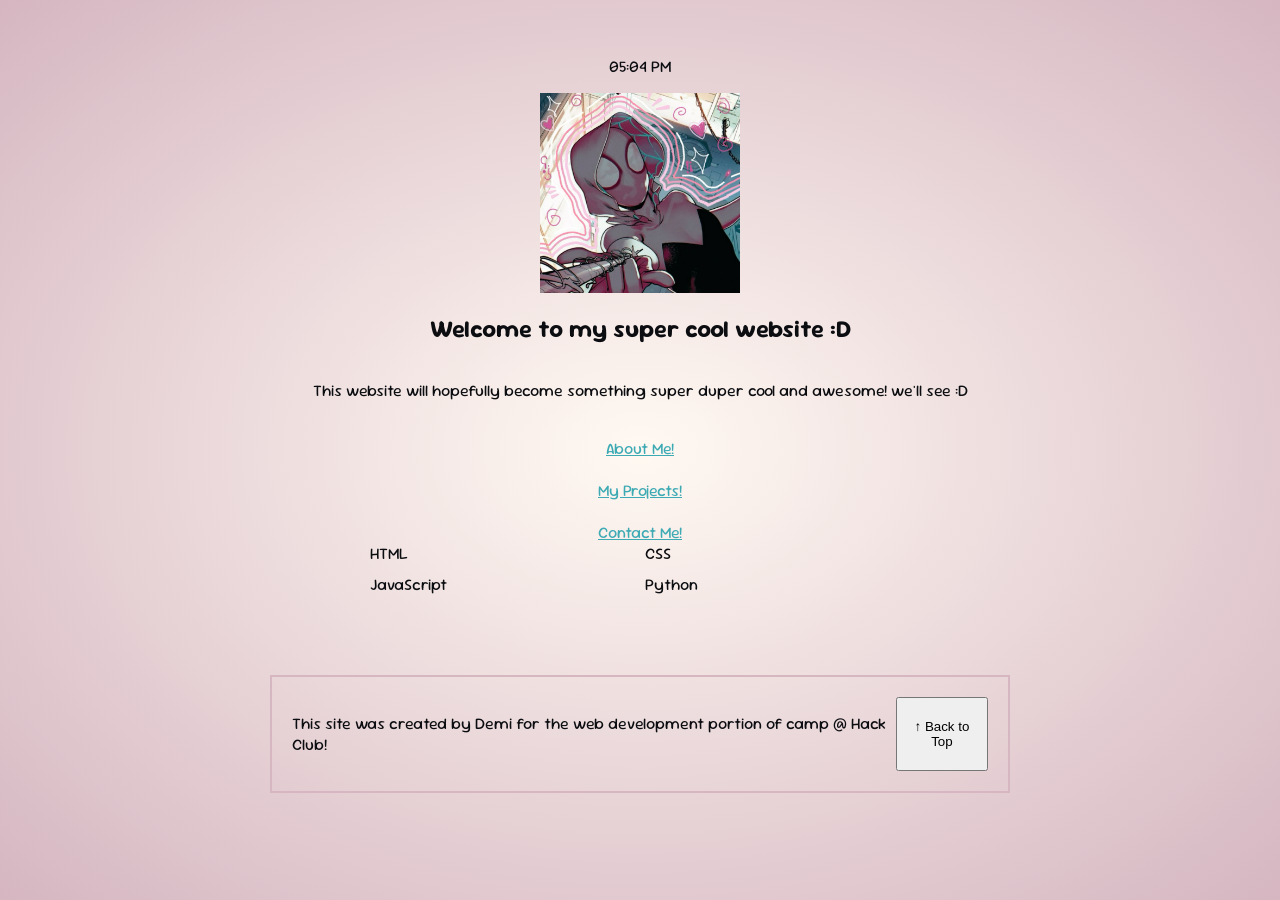
<file: index.html>
<!DOCTYPE=html>
<html lang="en">

<head>
    <title>Home // Mimi's Starry Kingdom</title>
    <link rel="preconnect" href="https://fonts.googleapis.com">
    <link rel="preconnect" href="https://fonts.gstatic.com" crossorigin>
    <link href="https://fonts.googleapis.com/css2?family=Sour+Gummy:ital,wght@0,100..900;1,100..900&display=swap" rel="stylesheet">
    <link href="style.css" rel="stylesheet">
    <link rel="icon" href="favicon.ico">
    <script src="script.js"></script>

</head>
<body>
    <h2 id="greeting"></h2>
    <p id="time"></p>
    <img src="Spider man icon.jpg" alt="cool pfp" class="pic">
    <h2>Welcome to my super cool website :D</h2>
    <p> This website will hopefully become something super duper cool and awesome! we'll see :D</p>
    <br>
    <a href="about.html">About Me!</a>
    <br>
    <a href="projects.html">My Projects!</a>
    <br>
    <a href="contact.html">Contact Me!</a>
    </div>
    <div class="favorites">
    <div>HTML</div>
    <div>CSS</div>
    <div>JavaScript</div>
    <div>Python</div>
</div>
    <footer>
        <p>This site was created by Demi for the web development portion of camp @ Hack Club!</p>
        <button onclick="backToTop()">↑ Back to Top</button>
    </footer>
</body>
</html>
</file>
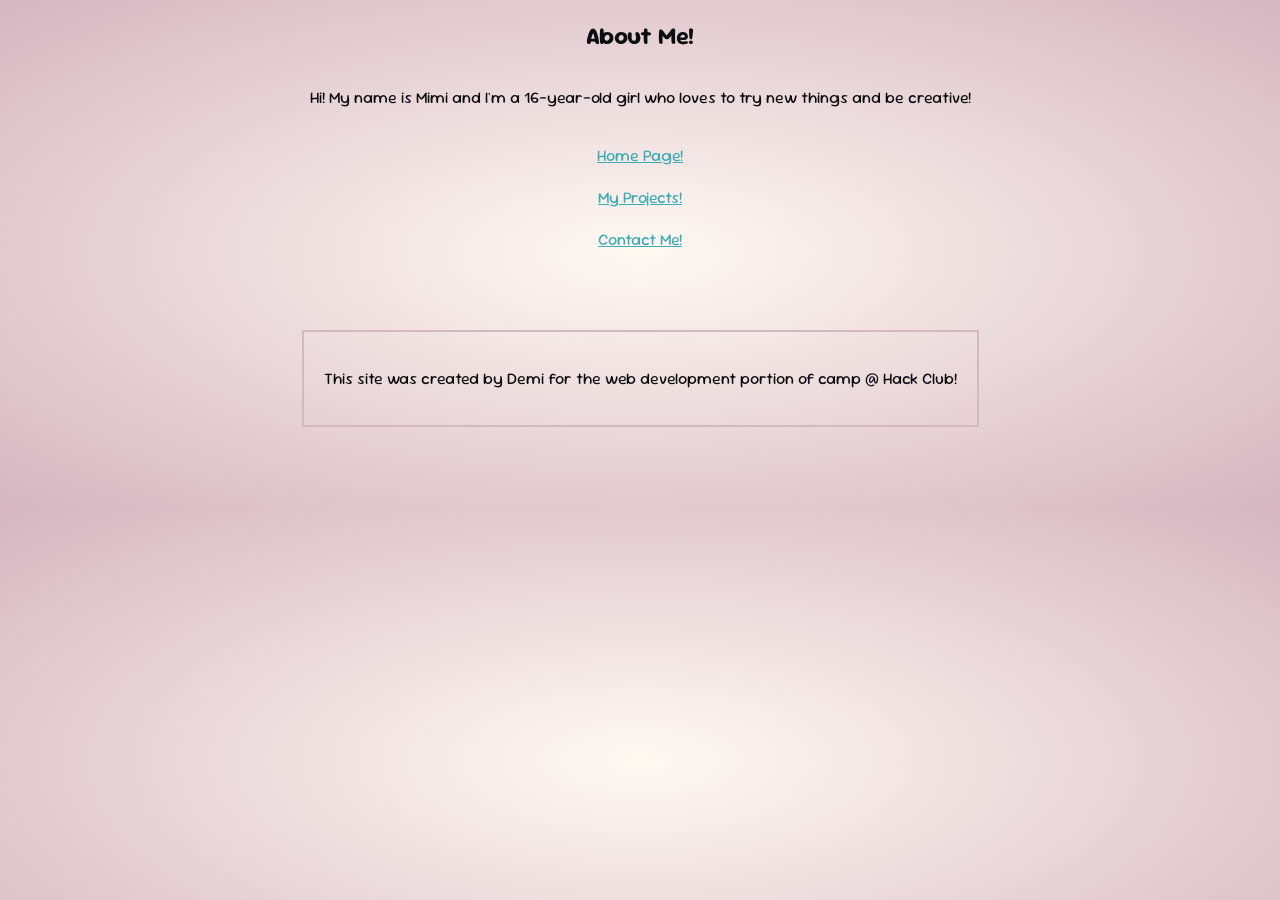
<file: about.html>
<!DOCTYPE html>
<html lang="en">

<head>
    <title>About Me // Mimi's Starry Kingdom</title>
    <link rel="preconnect" href="https://fonts.googleapis.com">
    <link rel="preconnect" href="https://fonts.gstatic.com" crossorigin>
    <link href="https://fonts.googleapis.com/css2?family=Sour+Gummy:ital,wght@0,100..900;1,100..900&display=swap" rel="stylesheet">
    <link rel="icon" href="favicon.ico">
    <link rel="stylesheet" href="style.css">
    <script src="script.js"></script>
    
</head>

<body>
    <h2>About Me!</h2>
    <p>Hi! My name is Mimi and I'm a 16-year-old girl who loves to try new things and be creative!</p> 
    <br>
    <a href="index.html">Home Page!</a>
    <br>
    <a href="projects.html">My Projects!</a>
    <br>
    <a href="contact.html">Contact Me!</a>
    <footer>
        <p>This site was created by Demi for the web development portion of camp @ Hack Club!</p>
    </footer>
</body>
</html>
</file>
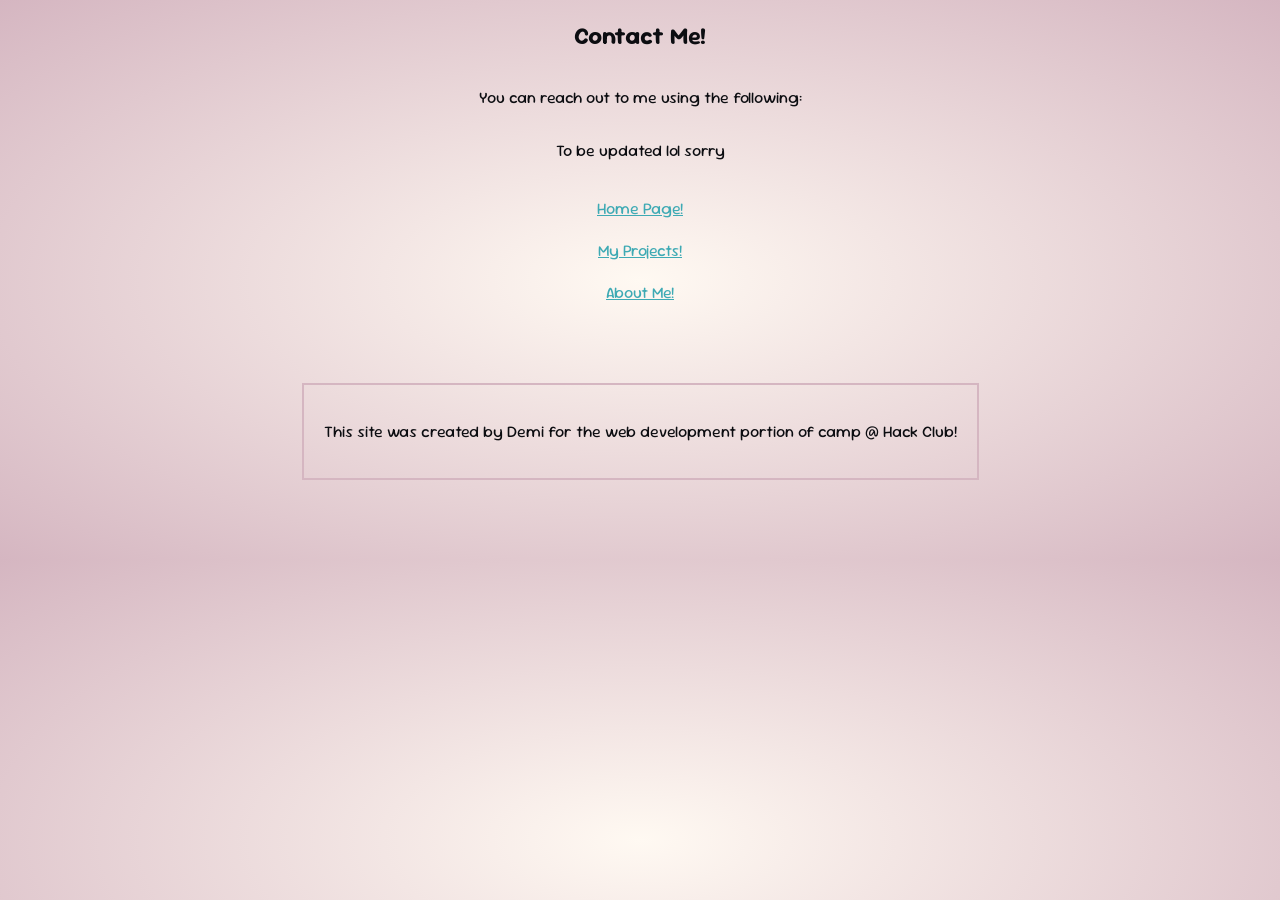
<file: contact.html>
<!DOCTYPE html>
<html lang="en">

<head>
    <title>Contact Me // Mimi's Starry Kingdom</title>
    <link rel="preconnect" href="https://fonts.googleapis.com">
    <link rel="preconnect" href="https://fonts.gstatic.com" crossorigin>
    <link href="https://fonts.googleapis.com/css2?family=Sour+Gummy:ital,wght@0,100..900;1,100..900&display=swap" rel="stylesheet">
    <link rel="icon" href="favicon.ico">
    <link rel="stylesheet" href="style.css">
    <script src="script.js"></script>
    
</head>

<body>
    <h2>Contact Me!</h2>
    <p>You can reach out to me using the following:</p> 
    <p>To be updated lol sorry</p>
    <br>
    <a href="index.html">Home Page!</a>
    <br>
    <a href="projects.html">My Projects!</a>
    <br>
    <a href="about.html">About Me!</a>
    <footer>
        <p>This site was created by Demi for the web development portion of camp @ Hack Club!</p>
    </footer>
</body>
</html>
</file>
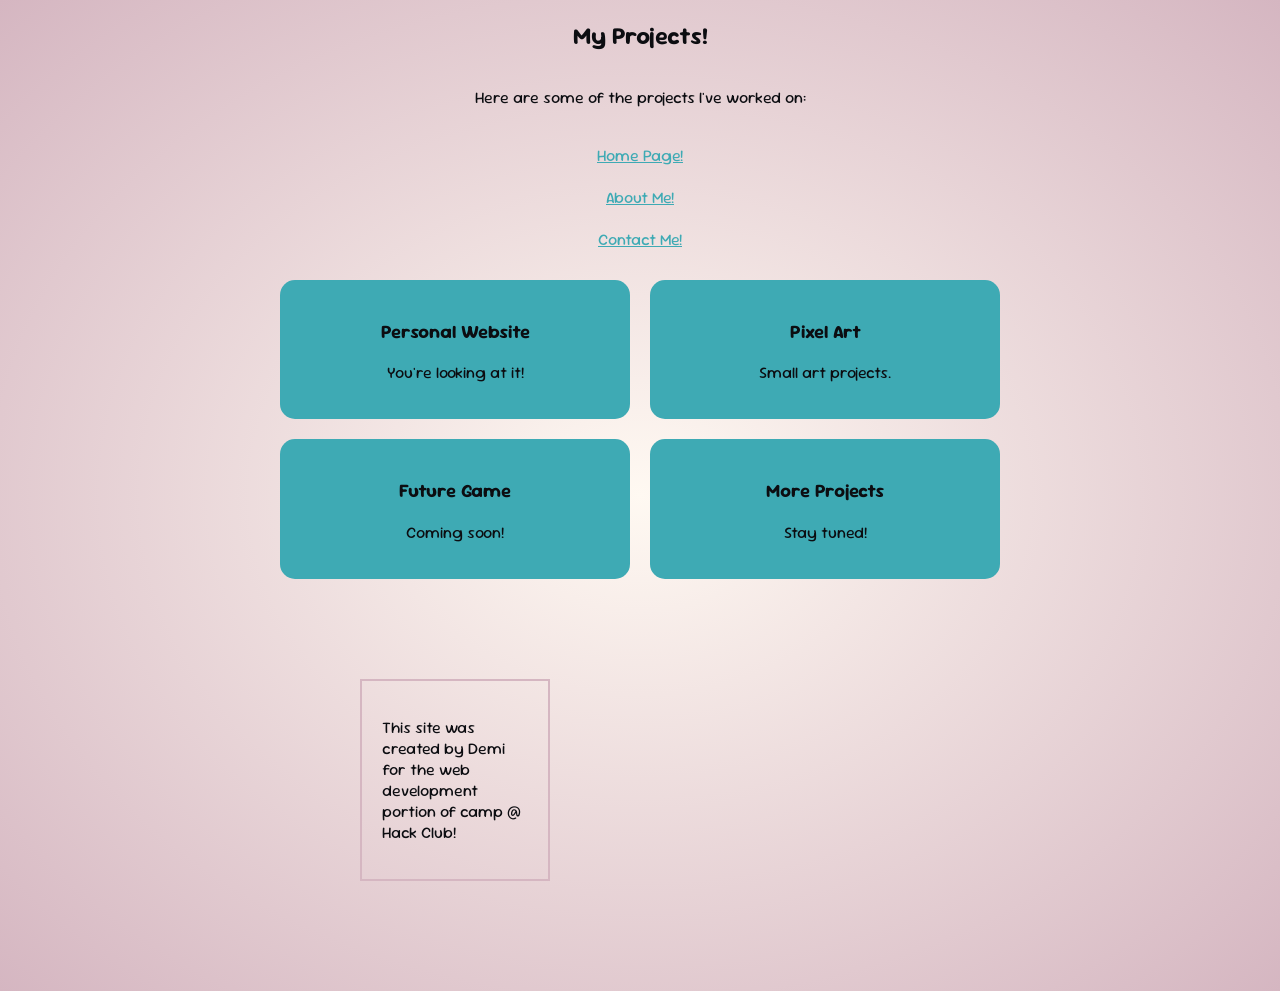
<file: projects.html>
<!DOCTYPE html>
<html lang="en">

<head>
    <title>Projects! // Mimi's Starry Kingdom</title>
    <link rel="preconnect" href="https://fonts.googleapis.com">
    <link rel="preconnect" href="https://fonts.gstatic.com" crossorigin>
    <link href="https://fonts.googleapis.com/css2?family=Sour+Gummy:ital,wght@0,100..900;1,100..900&display=swap" rel="stylesheet">
    <link rel="icon" href="favicon.ico">
    <link rel="stylesheet" href="style.css">
    <script src="script.js"></script>
    
</head>

<body>
    <h2>My Projects!</h2>
    <p>Here are some of the projects I've worked on:</p>
    <br>
    <a href="index.html">Home Page!</a>
    <br>
    <a href="about.html">About Me!</a>
    <br>
    <a href="contact.html">Contact Me!</a>
    <div class="projects">
    <div class="project-box">
        <h3>Personal Website</h3>
        <p>You're looking at it!</p>
    </div>

    <div class="project-box">
        <h3>Pixel Art</h3>
        <p>Small art projects.</p>
    </div>

    <div class="project-box">
        <h3>Future Game</h3>
        <p>Coming soon!</p>
    </div>

    <div class="project-box">
        <h3> More Projects</h3>
        <p>Stay tuned!</p>
    </div>
    <footer>
        <p>This site was created by Demi for the web development portion of camp @ Hack Club!</p>
    </footer>
</body>
</html>
</file>
<file: style.css>
:root{
    --bg: #FFF9F2;
    --bg2: #D5B6C1;

    --pink: #FFAEC9;
    --pink-dark: #D74A77;

    --text: #0C0D11;
    --shadow: #D5B6C1;

    --teal: #3EAAB4;
}

body {
    font-family: "Sour Gummy", sans-serif;
    display: flex;
    flex-direction: column;
    align-items: center;
    justify-content: center;
    background: radial-gradient(var(--bg), var(--bg2));
    color: var(--text);
    max-width: 900px;
    margin: auto;
}

img {
    height: 200px;
}

a {
    color: var(--teal);
}

a:hover {
    color: var(--pink-dark);
}

header {
    text-align: center;
}
footer {
    border: linear-gradient(var(--pink-dark), var(--teal));
    padding: 20px;
    margin: 80px;
    border: 2px solid var(--shadow);
    display: flex;

}
.card {
    background: linear-gradient(var(--bg2), var(--pink));
    border: 2px solid var(--shadow);
    padding: 20px;
    text-align: center;
    border-radius: 10px;
}
.box {
    background: linear-gradient(var(--bg2), var(--pink));
    padding: 15px;
    border-radius: 10px;
}
.projects {
    display: grid;
    grid-template-columns: 1fr 1fr;
    gap: 20px;
    width: 80%;
    margin: 30px auto;
}

.project-box {
    background: var(--teal);
    padding: 20px;
    border-radius: 15px;
    text-align: center;;
}
.favorites {
    display: grid;
    grid-template-columns: repeat(2, 1fr);
    gap: 10px;
    width: 60%;
    animation: fade 1s;
}
.project-box:hover {
    transform: scale(1.05);
    transition: 0.3s;
}
</file>
